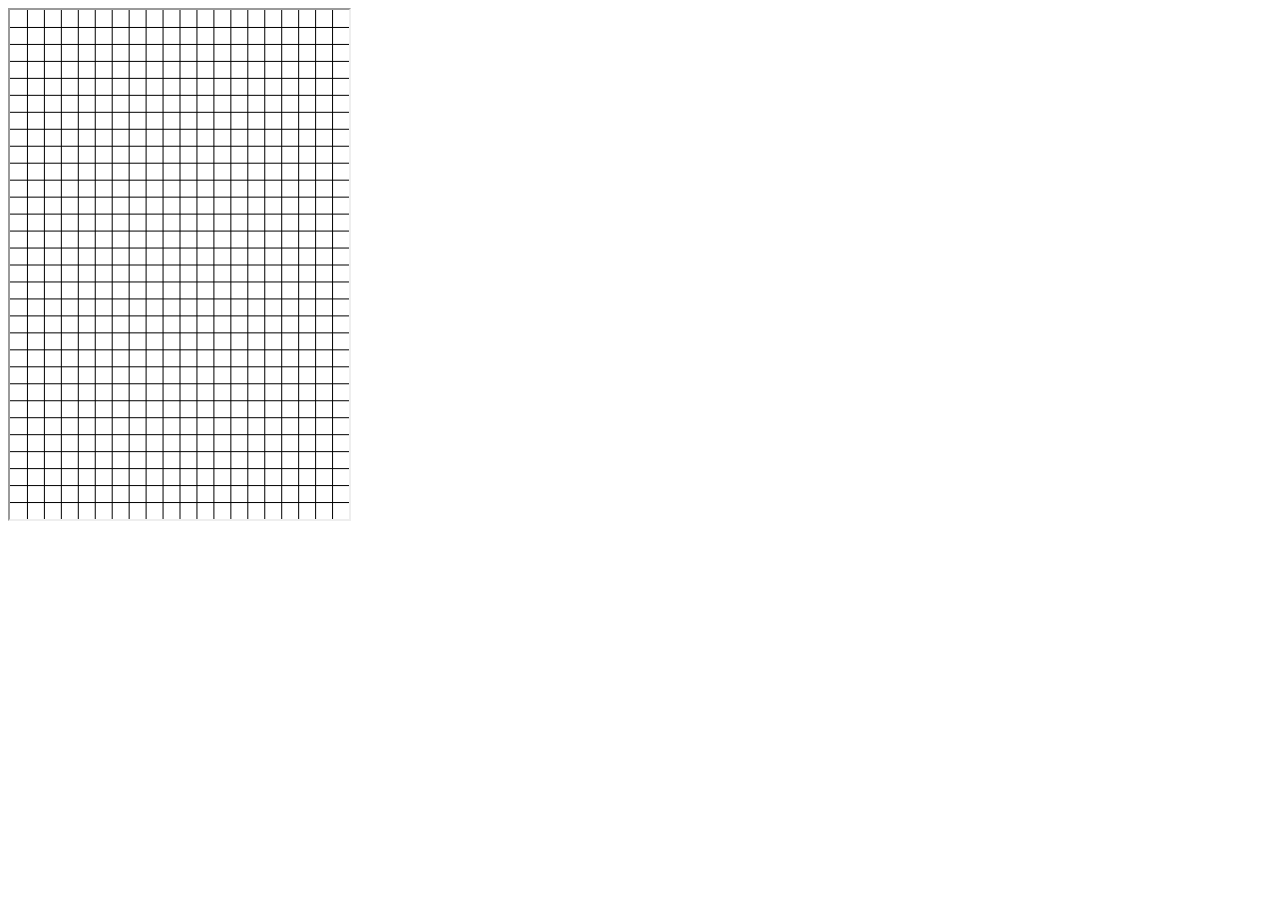
<file: TestingGrounds/GridCanvasService/index.html>
<!DOCTYPE html>

<html>
<head>
  <meta charset="UTF-8"> <!-- What is this for? -->
  <link rel="stylesheet" href="index-design.css" />
</head>

<body>
  <iframe id="myFrame"></iframe>
  <script type="text/javascript" src="logic.js"></script>
</body>
</html>
</file>
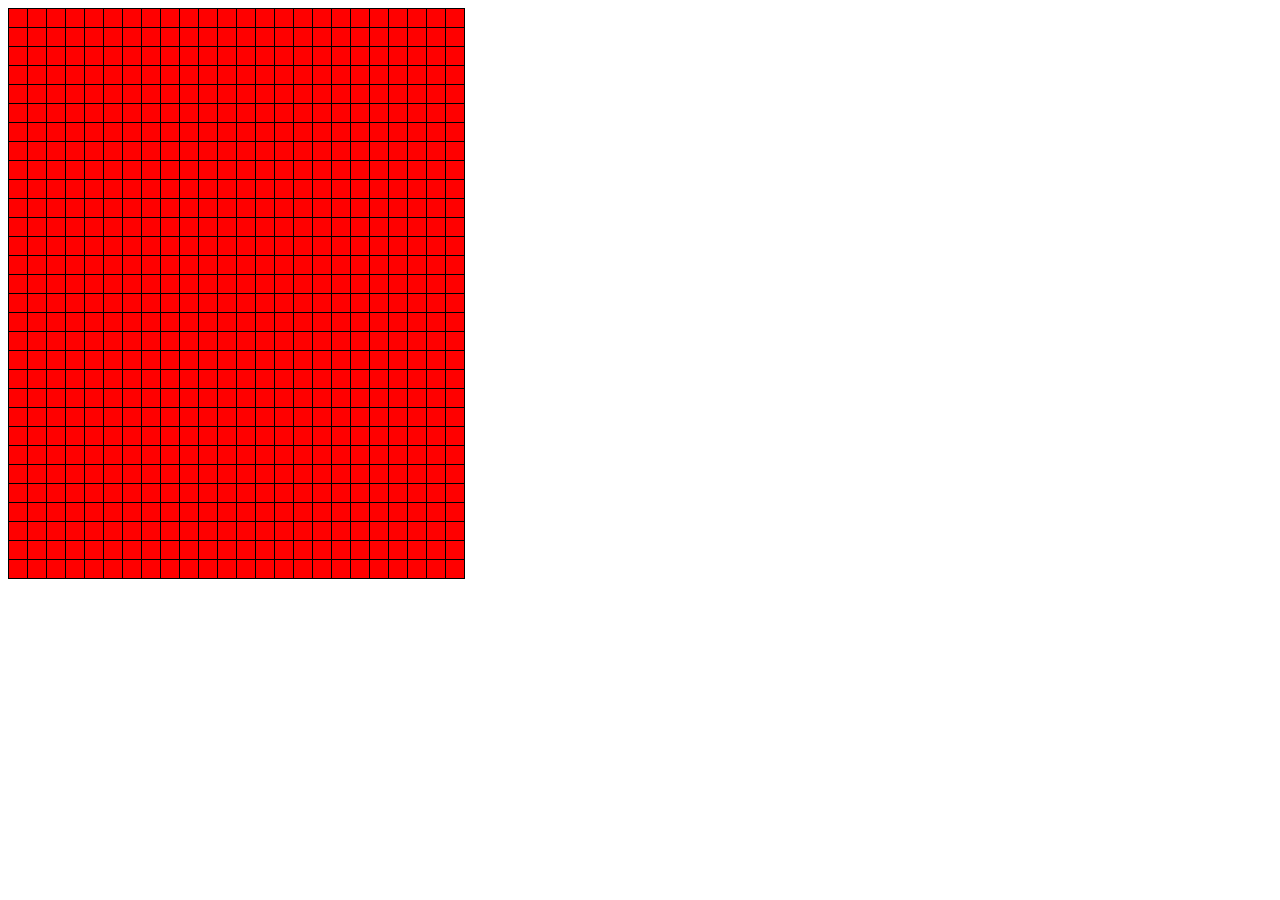
<file: main/gui.html>
<!DOCTYPE html>

<html>
<head>
  <link type="text/css" rel="stylesheet" href="./design.css">
  <title>Minesweeper</title>
</head>

<body>
  <table id="minesweeper-map"></table>

  <script type="text/javascript" src="./utility-code.js"></script>
  <script type="text/javascript" src="./minesweeper-code.js"></script>
  <script type="text/javascript" src="./game-code.js"></script>
</body>
</html>
</file>
<file: TestingGrounds/GridCanvasService/index-design.css>
#canvas-frame{
  width: 302px;
  height: 302px;
  border: 1px solid black;
}
</file>
<file: main/design.css>
.minesweeper-map-cell{
    background-color: red;
    width: 16px;
    height: 16px;
    border: 1px solid black;
    text-align: center;
}

#minesweeper-map{
  border-collapse: collapse;
}

/*Used to prevent revealed cells from being clicked in */
.revealed{

}
</file>
